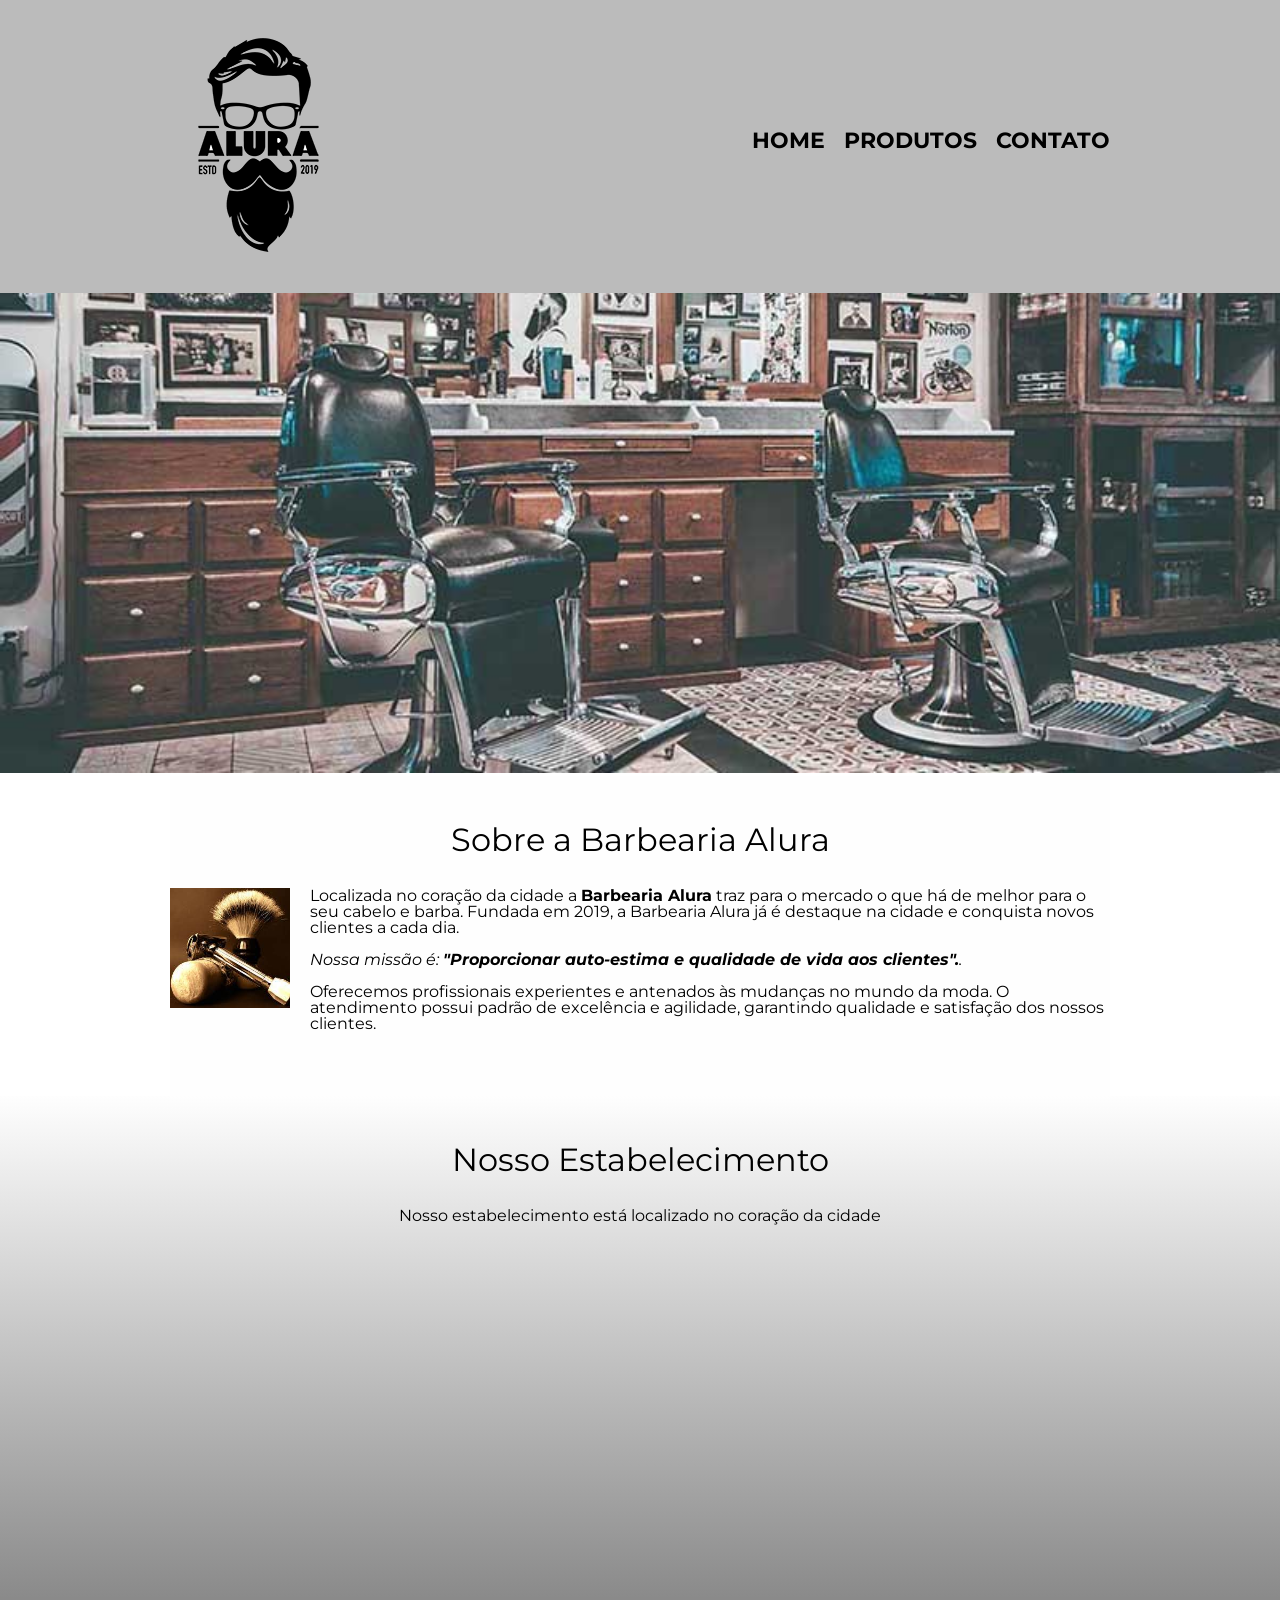
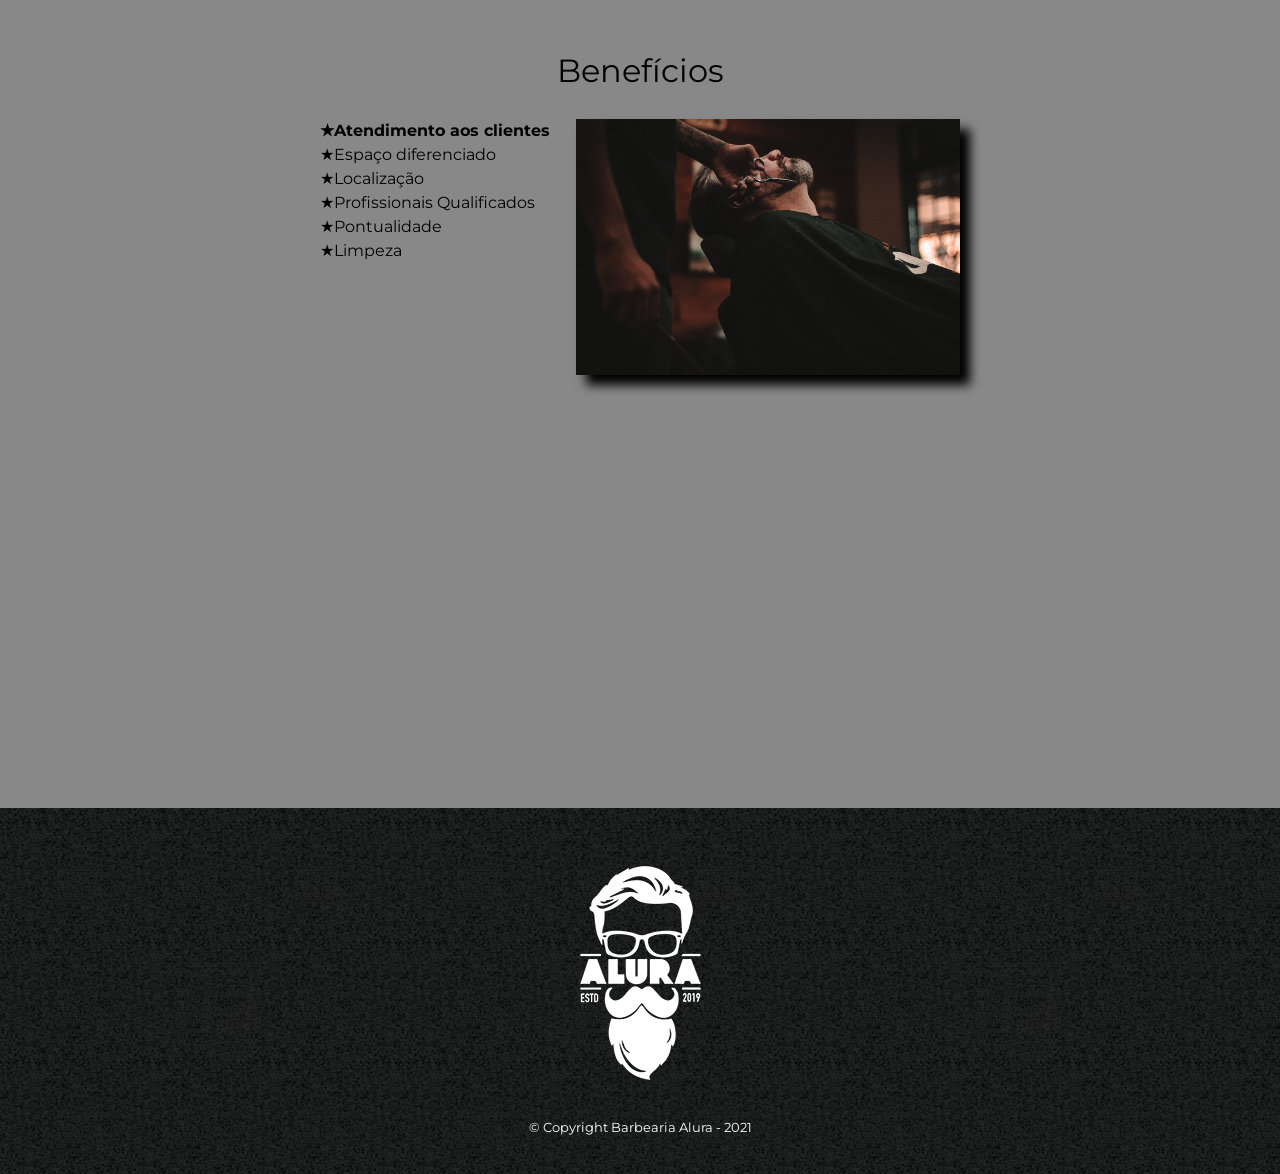
<file: index.html>
<!DOCTYPE html>

<html lang="pt-br">

  <head>
    <meta charset="utf-8">
    <meta-name="viewport" content="width=device-width">
    <title>Barbearia Alura</title>
    
    <link rel="stylesheet" href="reset.css">
    <link rel="stylesheet" href="style-home.css">
    <link href= "https://fonts.googleapis.com/css?family=Montserrat&display=swap" rel="stylesheet">

  </head>

  <body>

    <header>
      <div class="caixa">
        <h1><img src="img/logo.png" alt="Logo em cor preta da Barbearia Alura"></h1>
        <nav>
          <ul>
            <li><a href="index.html">Home</a></li>
            <li><a href="produtos.html">Produtos</a></li>
            <li><a href="contato.html">Contato</a></li>
          </ul>
        </nav>
      </div>
    </header>
    
    <img class="banner"src="img/banner.jpg" alt="Imagem interna de uma barbearia">

    <main>
      <section class="principal">

        <h2 class="titulo-principal">Sobre a Barbearia Alura</h2>

        <img class="utensilios" src= "img/utensilios.jpg" alt="Utensílios de um barbeiro"

        <p>Localizada no coração da cidade a <strong>Barbearia Alura</strong> traz para o mercado o que há de melhor para o seu cabelo e barba. Fundada em 2019, a Barbearia Alura já é destaque na cidade e conquista novos clientes a cada dia.</p>

        <p id="missao"><em>Nossa missão é: <strong> "Proporcionar auto-estima e qualidade de vida aos clientes".</strong>.</em></p>

        <p>Oferecemos profissionais experientes e antenados às mudanças no mundo da moda. O atendimento possui padrão de excelência e agilidade, garantindo qualidade e satisfação dos nossos clientes.</p>
      </section>

      <section class="mapa">
        <h3 class="titulo-principal">Nosso Estabelecimento</h3>
        <p> Nosso estabelecimento está localizado no coração da cidade</p>

        <div class="mapa-conteudo">
          <iframe src="https://www.google.com/maps/embed?pb=!1m18!1m12!1m3!1d3656.4483278365396!2d-46.63466568562861!3d-23.588249068469487!2m3!1f0!2f0!3f0!3m2!1i1024!2i768!4f13.1!3m3!1m2!1s0x94ce5a2b2ed7f3a1%3A0xab35da2f5ca62674!2sCaelum!5e0!3m2!1spt-BR!2sbr!4v1568814489656!5m2!1spt-BR!2sbr" width="100%" height="300" frameborder="0" style="border:0;" allowfullscreen=""></iframe>
        </div>
        
      </section>

      <section class="beneficios">
        <h3 class="titulo-principal">Benefícios</h3>

        <div class="conteudo-beneficios">

          <ul class="lista-beneficios">

            <li class="itens">Atendimento aos clientes</li>
            <li class="itens">Espaço diferenciado</li>
            <li class="itens">Localização</li>
            <li class="itens">Profissionais Qualificados</li>
            <li class="itens">Pontualidade</li>
            <li class="itens">Limpeza</li>
        
          </ul><img src="img/beneficios.jpg" alt="imagem mostra barbeiro cortando a barba de um cliente" class="imagem-beneficios">

        </div>

        <div class="video">
           <iframe width="100%" height="315" src="https://www.youtube.com/embed/wcVVXUV0YUY" title="YouTube video player" frameborder="0" allow="accelerometer; autoplay; clipboard-write; encrypted-media; gyroscope; picture-in-picture" allowfullscreen></iframe>
        </div>

      </section>
    </main>
    <footer>
        <img src="img/logo-branco.png" alt="Logo em cor preta da Barbearia Alura">
        <p class="copyright">&copy; Copyright Barbearia Alura - 2021</p>
    </footer>
  </body>

</html>
</file>
<file: style-home.css>
body{
  font-family: 'Montserrat', sans-serif;
}

header {
  background:#BBBBBB;
  padding: 20px 0;
}

.caixa{
  position: relative;
  width: 940px;
  margin:0 auto;
}

nav{
  position: absolute;
  top:110px;
  right: 0;
}

nav li {
  display: inline;
  margin:0 0 0 15px;
}

nav a{
  text-transform: uppercase;
  color:#000000;
  font-weight: bold;
  font-size:22px;
  text-decoration: none;
}

nav a:hover {
  color:#c78c19;
  text-decoration: underline;
}

.produtos{
  width: 940px;
  margin:0 auto;
  padding: 50px 0;
}

.produtos li{
  display:inline-block;
  text-align: center;
  width: 30%;
  vertical-align: top;
  margin:0 1.5%;
  padding:30px 20px;
  box-sizing: border-box;
  border: 2px solid #000000;
  border-radius: 10px;
}

.produtos li:hover {
  border-color: #c78c19;
}

.produtos li:active {
  border-color:#088c19;
}

.produtos li:hover h2 {
  font-size:34px;
}

.produtos h2{
  font-size:30px;
  font-weight: bold;
}

.produto-descricao{
  font-size:18px;
}

.produto-preco{
  font-size: 22px;
  font-weight: bold;
  margin-top:10px;
}

footer{
  text-align: center;
  background: url("img/bg.jpg");
  padding:40px 0;
}

.copyright {
  color:white;
  font-size:13px;
  margin:20px 0 0;
}

form{
  margin: 40px 0;
  }

form label, form legend{
  display: block;
  font-size: 20px;
  margin: 0 0 10px;
}

.input-padrao{
  display: block;
  margin: 0 0 20px;
  padding: 10px 25px;
  width: 50%;
}

.checkbox{
  margin: 20px 0;
  width: 50%;
}

.enviar{
  width:40%;
  padding:15px 0;
  background: orange;
  color:white;
  font-weight: bold;
  font-size:18px;
  border: none;
  border-radius: 5px;
  transition: 1s all;
  cursor: pointer;
}

.enviar:hover {
  background:darkorange;
  transform: scale(1.1);
}

table{
  margin: 20px 0 40px;
}

thead{
  background:#555555;
  color:white;
  font-weight: bold;
}

td, th{
  border: 1px solid #000000;
  padding: 15px 8px;
}

/* css da página inicial*/
.banner{
  width:100%;
}

.titulo-principal {
  text-align: center;
  font-size: 2em;
  margin:0 0 1em;
  clear:left;
}

.principal{
  padding:3em 0;
  background: #FEFEFE;
  width: 940px;
  margin: 0 auto;
}

.principal p{
  margin: 0 0 1em;
}

.principal strong {
  font-weight: bold;
}

.principal em{
  font-style: italic;
}

.utensilios{
  width:120px;
  float: left;
  margin: 0 20px 20px 0;
}

.mapa {
  padding: 3em 0;
  background: linear-gradient(#FEFEFE,#888888);
}

.mapa-conteudo{
  width:940px;
  margin:0 auto;
}

.mapa p {
  margin:0 0 2em;
  text-align: center;
}

.beneficios{
  padding: 3em 0;
  background: #888888;
}

.conteudo-beneficios{
  width:640px;
  margin: 0 auto;
}

.lista-beneficios{
  width:40%;
  display: inline-block;
  vertical-align: top;
}

.itens{
  line-height: 1.5;
}

.itens:first-child{
  font-weight: bold;
}

.itens:before {
  content: "★";
}

.imagem-beneficios{
  width:60%;
  opacity: 1;
  transition: 400ms;
  box-shadow: 10px 10px 10px 0 #000000;
}

.imagem-beneficios:hover {
  opacity: 0.3;
}

.video {
  width:560px;
  margin: 2em auto;
}

@media screen and (max-width: 480px) {
  .caixa, .principal, .conteudo-beneficios, .mapa-conteudo, .video {
    width: auto;
  }

  h1 {
    text-align: center;
  }

  nav{
    position: static;
  }

  .lista-beneficios, .imagem-beneficios{
    width: 100%;
  }

}
</file>
